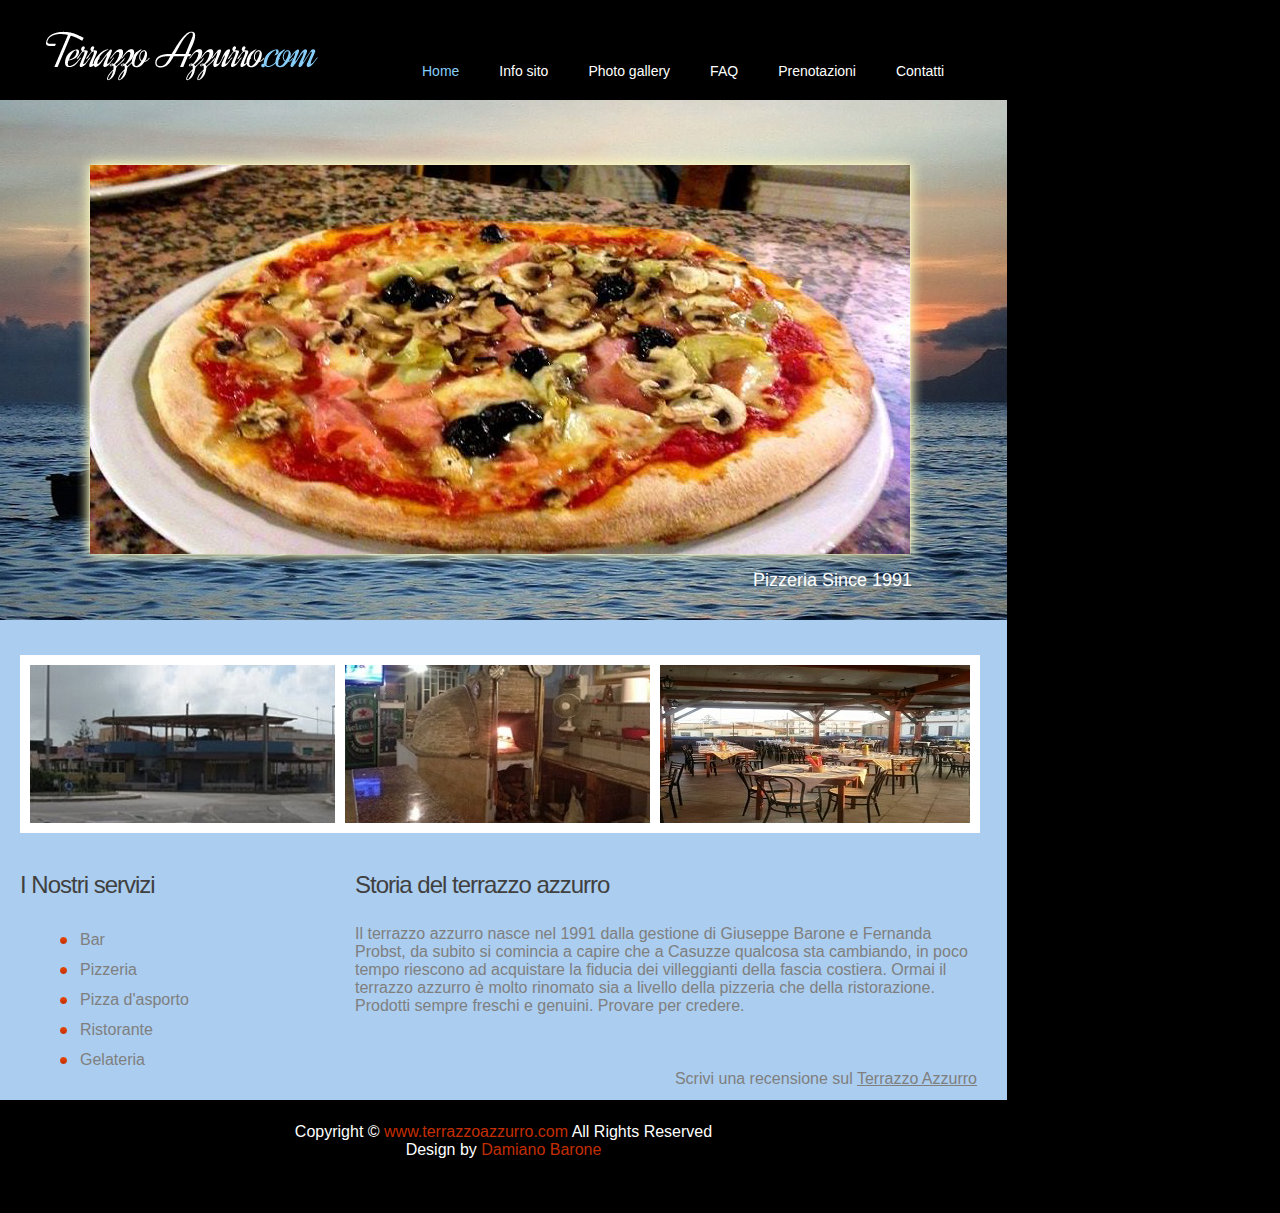
<file: index.html>
﻿<!DOCTYPE HTML PUBLIC "-//W3C//DTD HTML 4.01//EN"
"http://www.w3.org/TR/html4/strict.dtd">
<html lang='it'>

<head>
    <title>Terrazzo Azzurro</title>

    <meta http-equiv="content-type" content="text/html;charset=utf-8">
    <meta name="author" content="Damiano Barone">
    <meta name="keywords" content="Terrazzo Azzurro casuzze  Marina di Ragusa,  Terrazzo Azzurro ristorante, Terrazzo Azzurro pizzeria, pizza asporto, casa vacanze home oliday, terrazzo azzurro restaurant, terrazza bar">
    <meta name="description" content="Affitto casa vacanze viletta a Casuzze , a pochi passi da marina di ragusa e caucana">

    <link rel="stylesheet" href="css/style.css" type="text/css" media="screen">
    <script type="text/javascript" src="./js/controllo.js">
    </script>
</head>

<body>
    <!--==============================header=================================-->

    <div class="row-top">
        <!--nero di sopra -->
        <!-- accentra terrazzo -->
        <!-- mi da la barra nera sopra-->
        <img ALT="terrazzo azzurro" class="titol" src="images/titolo.png">


        <ul class="menu">
            <li><a class="active" href="index.html">Home</a>
            </li>
            <li><a href="terrazzo_azzurro_info.html">Info sito</a>
            </li>
            <li><a href="terrazzo_azzurro_pizzeria.html">Photo gallery</a>
            </li>
            <li><a href="terrazzo_azzurro_faq.html">FAQ </a>
            </li>
            <li><a href="terrazzo_azzurro_prenotazione.php"> Prenotazioni</a>
            </li>
            <li><a href="terrazzo_azzurro_contact.html">Contatti</a>
            </li>

        </ul>


    </div>


    <div class="row-bot-bg">
        <!-- mare-->
        <div class="since IT">
            Pizzeria Since 1991
        </div>
        <div class="immagine">

            <img src="images/copertina.png" alt="foto pizza" />

        </div>
    </div>

    <!--==============================content================================-->
    <div class="content content1">

        <div class="descrizione">
            <span class="col-1"> <img alt="FOTO BAR" class="img-border" src="images/terrazzo_azzurro_bar1.jpg" >    </span>
            <span class="col-1"> <img ALT="FOTO PIZZERIA" class="img-border" src="images/terrazzo_azzurro_pizzeria1.jpg"></span>
            <span class="col-1"> <img ALT="FOTO DEL LOCALE"class="img-border" src="images/terrazzo_azzurro_terrazzo1.jpg" > </span>



            <DIV class="column-1">

                <div class="maxheight indent-bot">
                    <h3>I Nostri servizi</h3>
                    <ul class="list-1">
                        <li>Bar</li>
                        <li>Pizzeria</li>
                        <li>Pizza d'asporto</li>
                        <li>Ristorante</li>
                        <li>Gelateria</li>
                    </ul>
                </div>

            </DIV>
            <DIV class="column-2">
                <div class="maxheight indent-bot">
                    <h3 class="p1">Storia del terrazzo azzurro</h3>

                    <p class="p2">Il terrazzo azzurro nasce nel 1991 dalla gestione di Giuseppe Barone e Fernanda Probst, da subito si comincia a capire che a Casuzze qualcosa sta cambiando, in poco tempo riescono ad acquistare la fiducia dei villeggianti della fascia
                        costiera. Ormai il terrazzo azzurro è molto rinomato sia a livello della pizzeria che della ristorazione. Prodotti sempre freschi e genuini. Provare per credere.</p>
                </div>
            </DIV>

            <br>
            <div id="TA_linkingWidgetWAR490" class="recensione">
                Scrivi una recensione sul <a class="linea" href="http://www.tripadvisor.it/Restaurant_Review-g1097285-d4038033-Reviews-Terrazzo_Azzurro-Marina_di_Ragusa_Ragusa_Province_of_Ragusa_Sicily.html">Terrazzo Azzurro</a>

            </div>
        </div>


    </div>


    <div class="footer footer1">
        <div class="aligncenter"> <span>Copyright &copy; <a href="#">www.terrazzoazzurro.com</a> All Rights Reserved</span> Design by <a href="mailto:damiano.barone@gmail.com"> Damiano Barone </a>
        </div>
    </div>
</body>

</html>
</file>
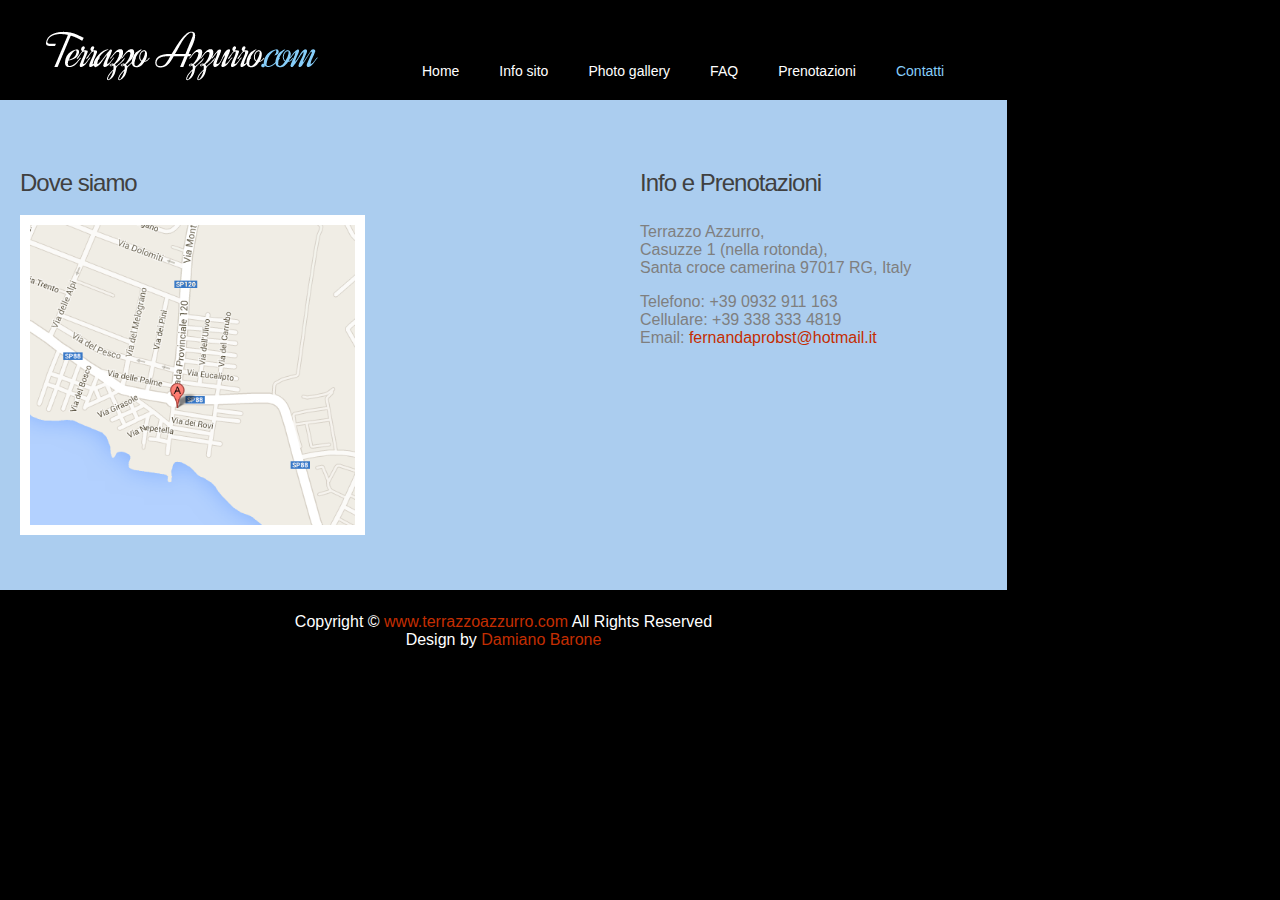
<file: terrazzo_azzurro_contact.html>
<!DOCTYPE HTML PUBLIC "-//W3C//DTD HTML 4.01//EN"
"http://www.w3.org/TR/html4/strict.dtd">
<html lang='it'>

<head>
    <title>Terrazzo Azzurro</title>

    <meta http-equiv="content-type" content="text/html;charset=utf-8">
    <meta name="author" content="Damiano Barone">
    <meta name="keywords" content="Terrazzo Azzurro casuzze  Marina di Ragusa,  Terrazzo Azzurro ristorante, Terrazzo Azzurro pizzeria, pizza asporto, casa vacanze home oliday, terrazzo azzurro restaurant, terrazza bar">
    <meta name="description" content="Affitto casa vacanze viletta a Casuzze , a pochi passi da marina di ragusa e caucana">

    <link rel="stylesheet" href="css/style.css" type="text/css" media="screen">
    <script type="text/javascript" src="./js/controllo.js">
    </script>
</head>

<body>
    <!--==============================header=================================-->

    <div class="row-top">
        <!--nero di sopra -->
        <!-- accentra terrazzo -->
        <!-- mi da la barra nera sopra-->
        <img ALT="terrazzo azzurro" class="titol" src="images/titolo.png">


        <ul class="menu">
            <li><a href="index.html">Home</a>
            </li>
            <li><a href="terrazzo_azzurro_info.html">Info sito</a>
            </li>
            <li><a href="terrazzo_azzurro_pizzeria.html">Photo gallery</a>
            </li>
            <li><a href="terrazzo_azzurro_faq.html">FAQ </a>
            </li>
            <li><a href="terrazzo_azzurro_prenotazione.php"> Prenotazioni</a>
            </li>
            <li><a class="active" href="terrazzo_azzurro_contact.html">Contatti</a>
            </li>
        </ul>


    </div>
    <!--==============================content================================-->
    <div class="content content3">
        <div class="descrizione">
            <div class="col-1">
                <h3 class="p1">Dove siamo</h3>
                <div>
                    <!-- <object width="325" height="300"  data="https://maps.google.it/maps?ie=UTF8&amp;cid=192255530161379783&amp;q=Terrazzo+Azzurro&amp;gl=IT&amp;hl=it&amp;ll=36.785561,14.525095&amp;spn=0.006295,0.006295&amp;t=m&amp;iwloc=A&amp;output=embed"></iframe><br /><small><a href="https://maps.google.it/maps?ie=UTF8&amp;cid=192255530161379783&amp;q=Terrazzo+Azzurro&amp;gl=IT&amp;hl=it&amp;ll=36.785561,14.525095&amp;spn=0.006295,0.006295&amp;t=m&amp;iwloc=A&amp;source=embed" style="color:#0000FF;text-align:left"></object>Visualizzazione ingrandita della mappa</a></small>-->
                    <a href="http://goo.gl/maps/OgBrC">
                        <img alt="Mappa del luogo dove ha sede l'attività" class="img-border" src="images/mappa.png" width="325" height="300">
                    </a>
                </div>

            </div>

            <div class="colonna3">
                <h3 class="p1">Info e Prenotazioni</h3>


                <p class="p1">Terrazzo Azzurro,
                    <br>Casuzze 1 (nella rotonda),
                    <br>Santa croce camerina 97017 RG, Italy</p>
                <p>Telefono: +39 0932 911 163
                    <br>Cellulare: +39 338 333 4819
                    <br>Email:
                    <a class="color-2" href="mailto:fernandaprobst@hotmail.it"> fernandaprobst@hotmail.it </a>
                </p>


            </div>


        </div>
    </div>
    <!--==============================footer=================================-->
    <div class="footer footer3">

        <div class="aligncenter"> <span>Copyright &copy; <a href="#">www.terrazzoazzurro.com</a> All Rights Reserved</span> Design by <a href="mailto:damiano.barone@gmail.com"> Damiano Barone </a>
        </div>
    </div>


</body>

</html>
</file>
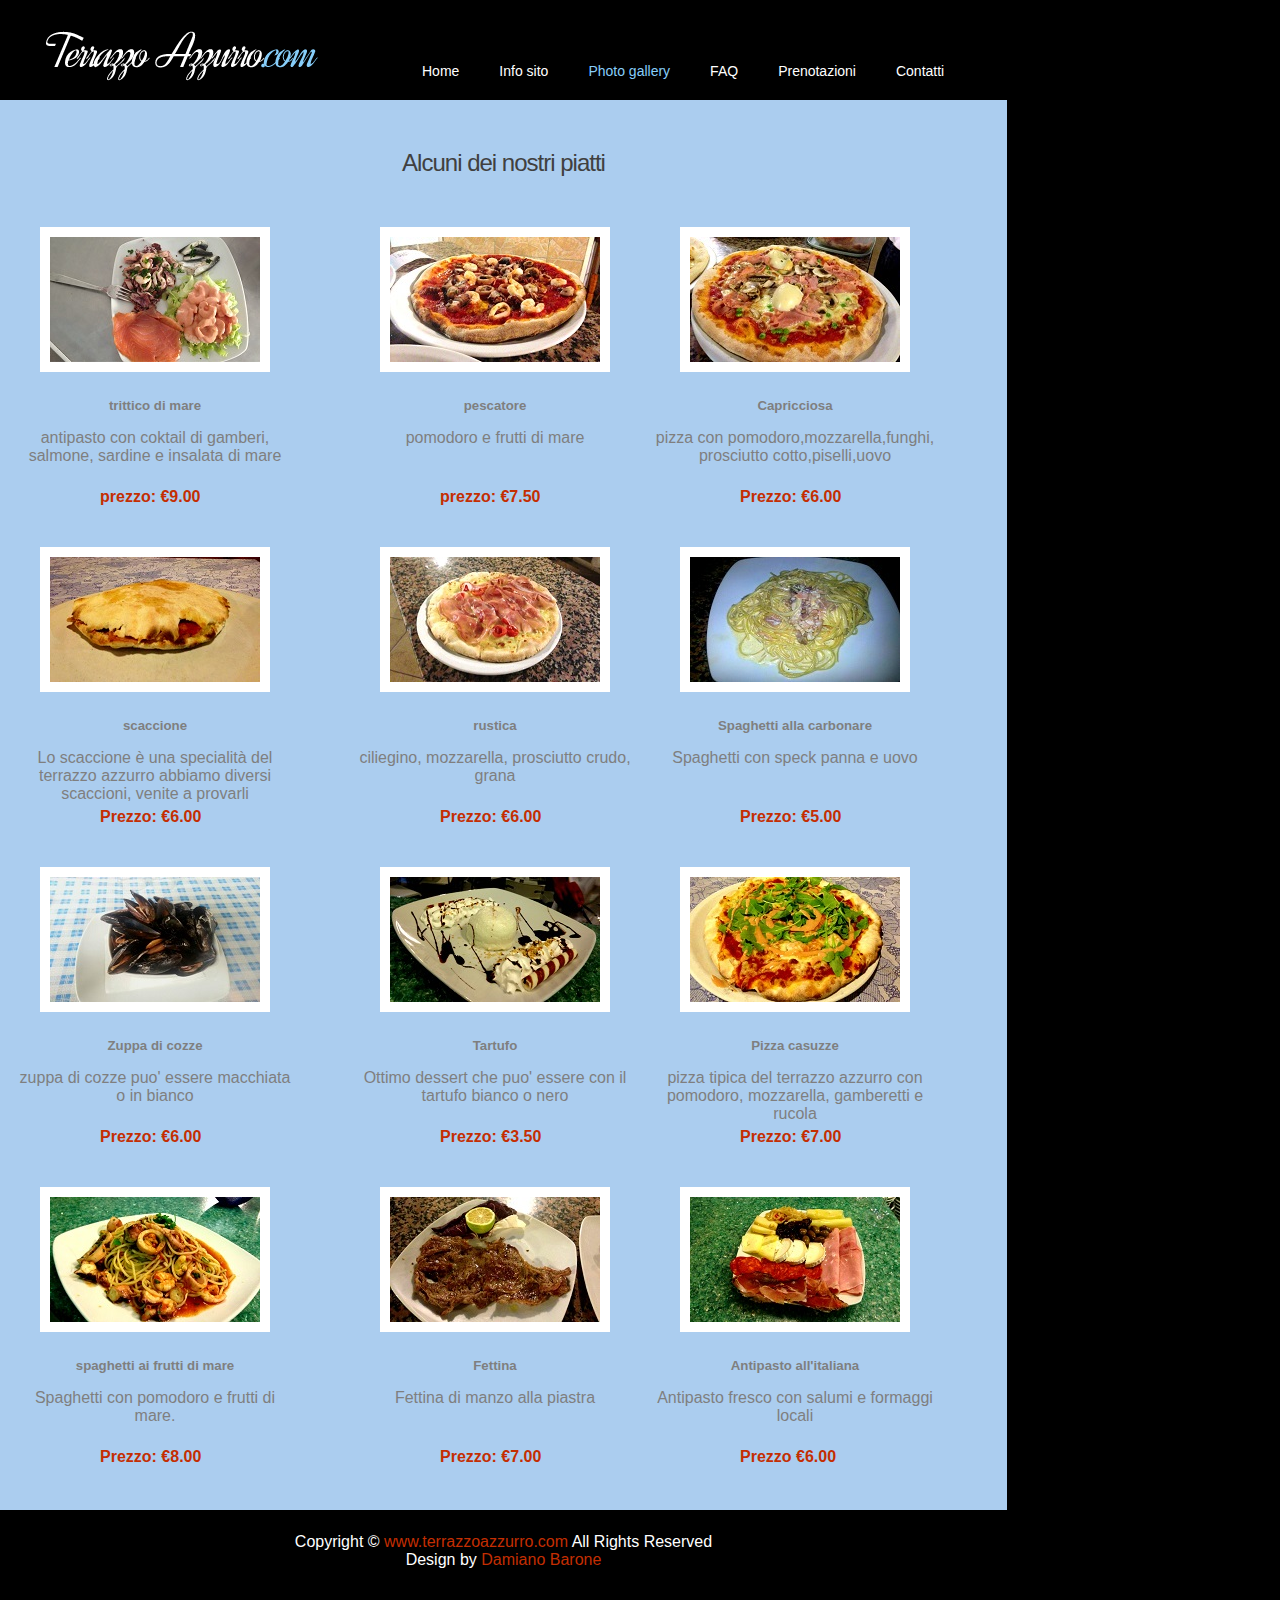
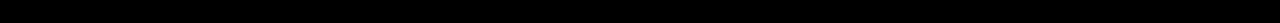
<file: terrazzo_azzurro_pizzeria.html>
﻿<!DOCTYPE HTML PUBLIC "-//W3C//DTD HTML 4.01//EN"
"http://www.w3.org/TR/html4/strict.dtd">
<html lang='it'>

<head>
    <title>Terrazzo Azzurro</title>

    <meta http-equiv="content-type" content="text/html;charset=utf-8">
    <meta name="author" content="Damiano Barone">
    <meta name="keywords" content="Terrazzo Azzurro casuzze  Marina di Ragusa,  Terrazzo Azzurro ristorante, Terrazzo Azzurro pizzeria, pizza asporto, casa vacanze home oliday, terrazzo azzurro restaurant, terrazza bar">
    <meta name="description" content="Affitto casa vacanze viletta a Casuzze , a pochi passi da marina di ragusa e caucana">

    <link rel="stylesheet" href="css/style.css" type="text/css" media="screen">
    <script type="text/javascript" src="./js/controllo.js">
    </script>
</head>

<body>
    <!--==============================header=================================-->

    <div class="row-top">
        <!--nero di sopra -->
        <!-- accentra terrazzo -->
        <!-- mi da la barra nera sopra-->
        <img ALT="terrazzo azzurro" class="titol" src="images/titolo.png">


        <ul class="menu">
            <li><a href="index.html">Home</a>
            </li>
            <li><a href="terrazzo_azzurro_info.html">Info sito</a>
            </li>
            <li><a class="active" href="terrazzo_azzurro_pizzeria.html">Photo gallery</a>
            </li>
            <li><a href="terrazzo_azzurro_faq.html">FAQ </a>
            </li>
            <li><a href="terrazzo_azzurro_prenotazione.php"> Prenotazioni</a>
            </li>
            <li><a href="terrazzo_azzurro_contact.html">Contatti</a>
            </li>
        </ul>


    </div>
    <!--==============================content================================-->
    <div class="content content2">
        <h3 class="aligncenter">Alcuni dei nostri piatti</h3>
        <div class="riga">
            <div class="boxfoto">

                <a href="images/tritticol.jpg">
                    <img class="img-border" src="images/tritticop.jpg" alt="trittico">
                </a>
                <h5>trittico di mare </h5>
                <p class="p1">antipasto con coktail di gamberi, salmone, sardine e insalata di mare</p>
                <p class="prezzo"><strong class="color-2">prezzo: €9.00</strong>
                </p>
            </div>


            <div class="colonna2">
                <div class="boxfoto">
                    <a href="images/pescatorel.jpg">
                        <img class="img-border" src="images/pescatorep.jpg" alt="pescatore">
                    </a>
                    <h5>pescatore</h5>
                    <p class="p1">pomodoro e frutti di mare</p>
                    <p class="prezzo"><strong class="color-2">prezzo: €7.50</strong>
                    </p>
                </div>
            </div>


            <div class="colonna3">
                <div class="boxfoto">
                    <a href="images/capricciosal.jpg">
                        <img class="img-border" src="images/capricciosap.jpg" alt="capricciosa">
                    </a>
                    <h5>Capricciosa</h5>
                    <p class="p1">pizza con pomodoro,mozzarella,funghi, prosciutto cotto,piselli,uovo</p>
                    <p class="prezzo"><strong class="color-2">Prezzo: €6.00</strong>
                    </p>
                </div>
            </div>
        </div>
        <div class="riga">
            <div class="boxfoto">

                <a href="images/scaccionel.jpg">
                    <img class="img-border" src="images/scaccionep.jpg" alt="scaccione">
                </a>
                <h5>scaccione</h5>
                <p class="p1">Lo scaccione è una specialità del terrazzo azzurro abbiamo diversi scaccioni, venite a provarli</p>
                <p class="prezzo"><strong class="color-2">Prezzo: €6.00</strong>
                </p>
            </div>


            <div class="colonna2">
                <div class="boxfoto">
                    <a href="images/rustical.jpg">
                        <img class="img-border" src="images/rusticap.jpg" alt="rustica">
                    </a>
                    <h5>rustica</h5>
                    <p class="p1">ciliegino, mozzarella, prosciutto crudo, grana
                        <br>
                    </p>
                    <p class="prezzo"><strong class="color-2">Prezzo: €6.00</strong>
                    </p>
                </div>
            </div>
            <div class="colonna3">
                <div class="boxfoto">
                    <a href="images/carbonaral.jpg">
                        <img class="img-border" src="images/carbonarap.jpg" alt="carbonara">
                    </a>
                    <h5>Spaghetti alla carbonare</h5>
                    <p class="p1">Spaghetti con speck panna e uovo</p>
                    <br>
                    <br>
                    <p class="prezzo"><strong class="color-2">Prezzo: €5.00</strong>
                    </p>
                </div>
            </div>
        </div>

        <div class="riga">
            <div class="boxfoto">

                <a href="images/cozzel.jpg">
                    <img class="img-border" src="images/cozzep.jpg" alt="cozzep">
                </a>
                <h5>Zuppa di cozze</h5>
                <p class="p1">zuppa di cozze puo' essere macchiata
                    <br>o in bianco</p>
                <p class="prezzo"><strong class="color-2">Prezzo: €6.00</strong>
                </p>
            </div>


            <div class="colonna2">
                <div class="boxfoto">
                    <a href="images/tartufob.jpg">
                        <img class="img-border" src="images/tartufobp.jpg" alt="tartufop">
                    </a>
                    <h5>Tartufo </h5>
                    <p class="p1">Ottimo dessert che puo' essere con il tartufo bianco o nero</p>
                    <br>
                    <p class="prezzo"><strong class="color-2">Prezzo: €3.50</strong>
                    </p>
                </div>
            </div>
            <div class="colonna3">
                <div class="boxfoto">
                    <a href="images/casuzzel.jpg">
                        <img class="img-border" src="images/casuzzep.jpg" alt="casuzze">
                    </a>
                    <h5>Pizza casuzze</h5>
                    <p class="p1">pizza tipica del terrazzo azzurro con pomodoro, mozzarella, gamberetti e rucola
                        <br>
                    </p>
                    <p class="prezzo"><strong class="color-2">Prezzo: €7.00</strong>
                    </p>
                </div>
            </div>
        </div>

        <div class="riga">
            <div class="boxfoto">

                <a href="images/fruttidimarel.jpg">
                    <img class="img-border" src="images/fruttidimarep.jpg" alt="fruttidimare">
                </a>
                <h5>spaghetti ai frutti di mare</h5>
                <p class="p1">Spaghetti con pomodoro e frutti di
                    <br>mare.</p>
                <br>
                <p class="prezzo"><strong class="color-2">Prezzo: €8.00</strong>
                </p>
            </div>


            <div class="colonna2">
                <div class="boxfoto">
                    <a href="images/fettinal.jpg">
                        <img class="img-border" src="images/fettinap.jpg" alt="bistecca">
                    </a>
                    <h5>Fettina</h5>
                    <p class="p1">Fettina di manzo alla piastra</p>
                    <p class="prezzo"><strong class="color-2">Prezzo: €7.00</strong>
                    </p>
                </div>
            </div>
            <div class="colonna3">
                <div class="boxfoto">
                    <a href="images/italianal.jpg">
                        <img class="img-border" src="images/italianap.jpg" alt="antipasto">
                    </a>
                    <h5>Antipasto all'italiana</h5>
                    <p class="p1">Antipasto fresco con salumi e formaggi locali</p>
                    <p class="prezzo"><strong class="color-2">Prezzo €6.00</strong>
                    </p>
                </div>
            </div>
        </div>
    </div>
    <!--==============================footer=================================-->


    <div class="footer footer2">
        <div class="aligncenter"> <span>Copyright &copy; <a href="#">www.terrazzoazzurro.com</a> All Rights Reserved</span> Design by <a href="mailto:damiano.barone@gmail.com"> Damiano Barone </a>
        </div>

    </div>
</body>

</html>
</file>
<file: css/style.css>
body {
	font-family:Arial, Helvetica, sans-serif;
	font-size:100%;
	margin: 0;
	padding: 0;
	color:#7f7f7f; 
	vertical-align: top;
	background:#000;
}
tr th {
background: transparent;
	border: 0 none;
	
 margin-bottom:0px;
	
}
ol, ul {
	list-style: none;
}
.cancella
{
  top: 110px;
  width:340px;
  position:absolute;
  left:20px;
}
.tabella1{
border:3px solid #EEE;
width: 710px;
border-collapse: collapse;
margin-bottom:10px;
} 
.tabella2{border:3px solid #EEE;
width: 310px;
color:#7f7f7f; 
border-collapse: collapse;} 
.rigaAlta
{
border-top:3px solid #EEE;
}
.rigadestra
{
border-right:3px solid #EEE;
}
.spostamento2
{
 right:30px;
 position:absolute; 
}
.recensione
{	
 top:450px;
 right:30px;
	position:absolute;
 }
.spostamento1
{
 left:110px;
 position:absolute; 
}
.spostamento3
{
width:125px;
margin:0 auto;
}
.cellaprezzo
{
text-align:center; 
vertical-align:middle;
border:3px solid #EEE;
height:30px;
width:50px;
}
.cellatesto
{vertical-align:middle;
border:3px solid #EEE;
width: 50px;
padding: 3px 5px;
}
.cellatesto2
{vertical-align:middle;
border:3px solid #EEE;
width: 10px;
padding: 3px 5px;
}
.carrello
{
right:0px;
width:250px;
position:absolute;
color:#c42e02;

}
.bg { 	
	background:center 0 no-repeat;
}
a {
	color:#7f7f7f;
	outline:none;
	text-decoration: none;
}
a:hover {
	text-decoration:none;
}
.col-1, .col-2, .column-1, .column-2 {
	float:left; /* trasla l'elemento a sinistra, mi permette di mettere le foto affianco (le tre foto) col -2 per ora non serve
*/}

.linea 
{
text-decoration: underline;
}
.testo
{
color:black;
font-size:20px;
left:104px;
top:50px;
position:absolute;
width:750px;
}
.col-1
{width:310px;
margin-right:5px;
}

.column-1 { /* box servizi*/
	width:310px;
	margin-right:25px;
}
.column-2 {		/*box storia*/
	width:620px;
}
p {
	margin-bottom:18px; /*sp	azio sotto*/
}
.p1 { /*spazio sotto usato per storiadel terr*/
	margin-bottom:8px;	
	}
.nero
{
color:black;
}
.titolo
{
font-weight:bold;
font-style:italic;
}
.p4
{
margin-bottom:0px;
margin-top:18px;
}
.tp
{
top:5px;
position:absolute;
}
.p3
{
margin-bottom:0px;
}
.p2 {
	margin-bottom:15px; /*spazio sotto usato per il testo della storia*/
}
.prezzo{
top:260px;
left: 100px;
text-align:center;
position:absolute;

}
.alignright {
	text-align:right;
}
.aligncenter {
	text-align:center;
}
.it {
	font-style:italic;
}
.color-1 {
	color:#fff;
}
.color-2 {
	color:#c42e02;
}
.img-border {  /* bordo intorno alle immagini*/
	border:10px solid #fff;
}

.row-top { /* nero*/
height:100px;
width:1007px;
	position:absolute;	
	
	background:#000;
}
/***** menu *****/
.menu {
	position:absolute;
	right:10px;
	width: 605px;
	height: 58px;
	top:20px;
	padding:26px 10px 0 0;

}
.menu li {     /*box intorno a le voci */
	float:left;
	padding-left:40px;
}
.menu li a {
	font-size:14px;  /*singola voce */
	line-height:18px;
	padding:0;
	color:#fff;
}
.menu li a.active, .menu > li > a:hover {  /*il colore azzurro di selezionato */
	color: #87CEFA  /*#c52e02;*/
}
.titol
{
position:absolute;
width: 305px;
height: 58px;	
margin:25px;
	
}
.since
{font-size:18px;
	font-weight:normal;	
	color:#fff;
	top:470Px;
position: absolute;
	right:95px;
	height: 20px;
}
.immagine
{
	width: 640px;
	height: 303px;
	position: absolute;
	left: 70px;
	top:50px;	
}
.row-bot-bg {
	      /* lo sfondo del mare*/
		  width:1007px;
		  position: absolute;
		  top: 100px;
		height:522px;
		background:url(../images/mare.jpg) center top no-repeat;
}
.boxfoto{
   width: 280px;
	height: 250px;
   margin: 20px 0;
   text-align:center;
   padding: 15px;
   position: absolute;   
}
.riga{ 
position: static;		
height: 320px;
}

.tabella{ 
position: absolute;	
 width: 980px;
height: 480px;
}
.colonna4
{
position: absolute;
left: 540px;
display:inline;
}
.cl4
{
top:150px;
}
.cerca
{
position:absolute;
left:20px;
}
.colonna3{
position: absolute;
left: 640px;
display:inline;
}
 .colonna2{
 position: absolute;
 left: 340px;
}
.descrizione
{
margin:20px;
top:30px;
width:987px;
height:360px;
}
.content{
	width: 1007px;
	padding: 15px 0 50px;
	background: #ABCDEF;
	position: absolute;
}
.content1
{
top: 620px;
height:420px;
}

.content2 {
top:100px;
height:1350px;
	
}
.content3 {
top:100px;
height:460px;
}

.content4{
overflow:scroll;
top:100px;
height:560px;
}
.content5
{
top:100px;
height:560px;
}
.errore
{
font-style:italic;
position:absolute;

color:#FF0000;
}
.errore1
{
margin: 22px;
font-size:18px;
left:190px;
}
.errore2
{
margin: 22px;
font-size:18px;
left:790px;
}
.posizione
{
margin:20px;
top:100px;
height:560px;
width:980px;
}
.spanCampo
{
position:static;
margin: 5px;
font-size:14px;
left:640px;
color:#FF0000;
}
.registrazione
{
position:absolute;	
	font-size:18px;
}
.registrazioneaccount
{

height:560px;
width:440px;
}
.registrazionepizza
{
color:#7f7f7f; 
left:20px;
top:200px;
height:360px;
width:440px;
}
.aggiuntapizza
{position:absolute;
 top:520px;
 left:30px;
 color:#FF0000;
 height:30px;
width:440px;
}
.login
{ left:20px;

position:absolute;
	font-size:18px;
height:200px;
width:180px;
}

h3 {
	font-size:24px;
	line-height:2em;
	color:#404040;
	font-weight:normal;
	letter-spacing:-1px;
	margin-bottom:5px;
}
h5 {
	margin-bottom:2px;
}
h6 {
	color:#769e02;
}
.list-1 li {
	line-height:18px;
	padding:6px 0 6px 20px;
	background:url(../images/marker-1.png) 0 12px no-repeat;
}
.list-1 a {
	display:inline-block;
	color:#7f7f7f;
}
.list-1 a:hover {
	color:#d53a03;
	text-decoration:underline;
}
.list-1 span {
	display:block;
	line-height:25px;
	padding:8px 0 17px;
}
.list-1 strong {
	display:block;
}
.footer {
	width: 1007px;
	height: 60px;
	position: absolute;
	padding: 23px 0 30px;
	background:black;	
	color: #fff;
}
.footer a {
	color:#c42e02;
}
.footer span {
	display:block;
}
.footer1{
top: 1100px;
}
.footer2 {	
	top: 1510px;
}
.footer3 {	
	top: 590px;
}

.footer4 {
	top: 730px;
}
</file>
